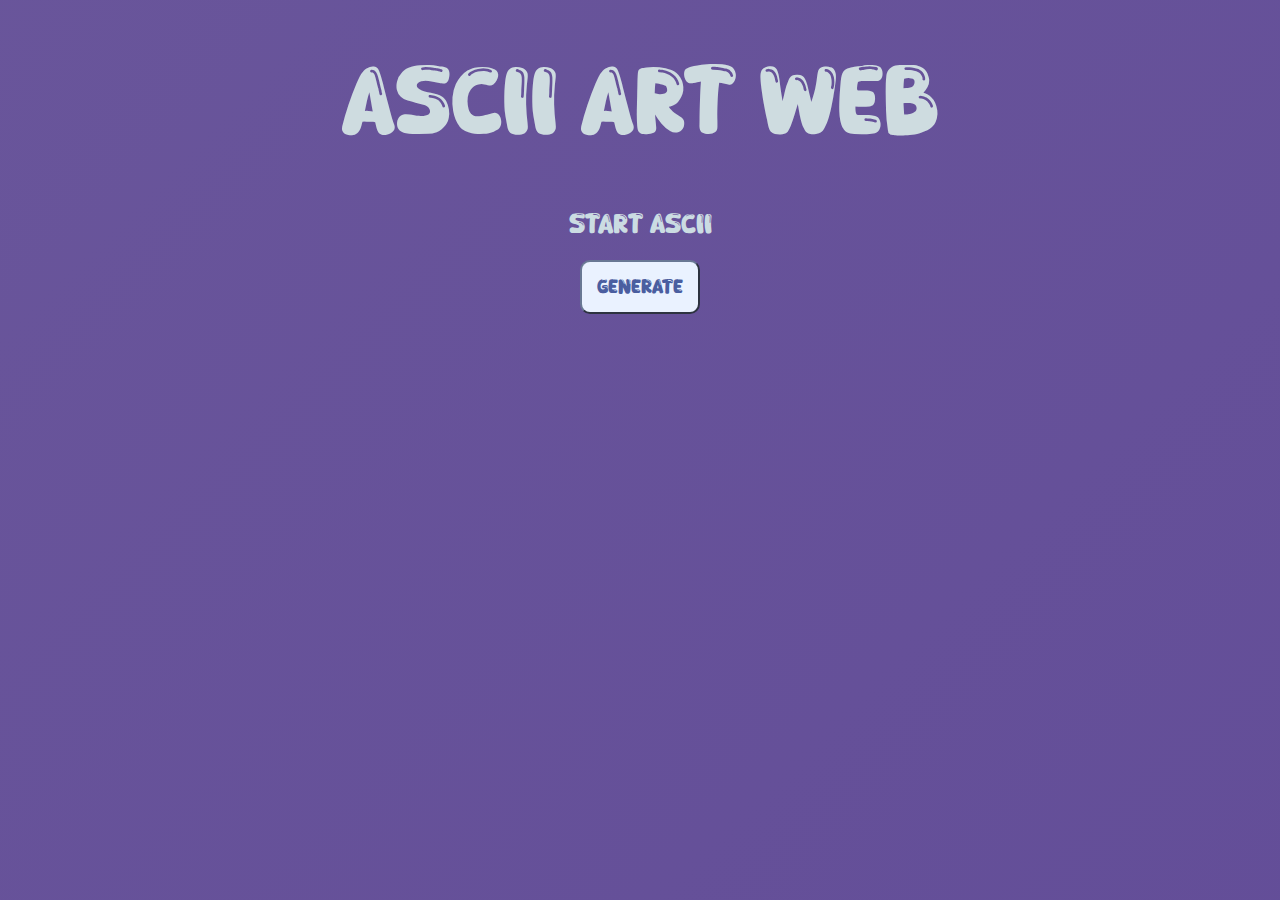
<file: template/index.html>
<!doctype html>
	<head>
		<html lang="fr">
		<link rel="stylesheet" href="../static/style.css">
		<meta charset="utf-8">
		<title>Ascii Art Web</title>
	</head>

	<body class="body">
		<form action="/ascii-art" method="post">
		<h1>Ascii Art Web</h1>
				<h2>Start Ascii</h2>
      <button type="submit">Generate</button>
    </form>
	</body>
</html>
</file>
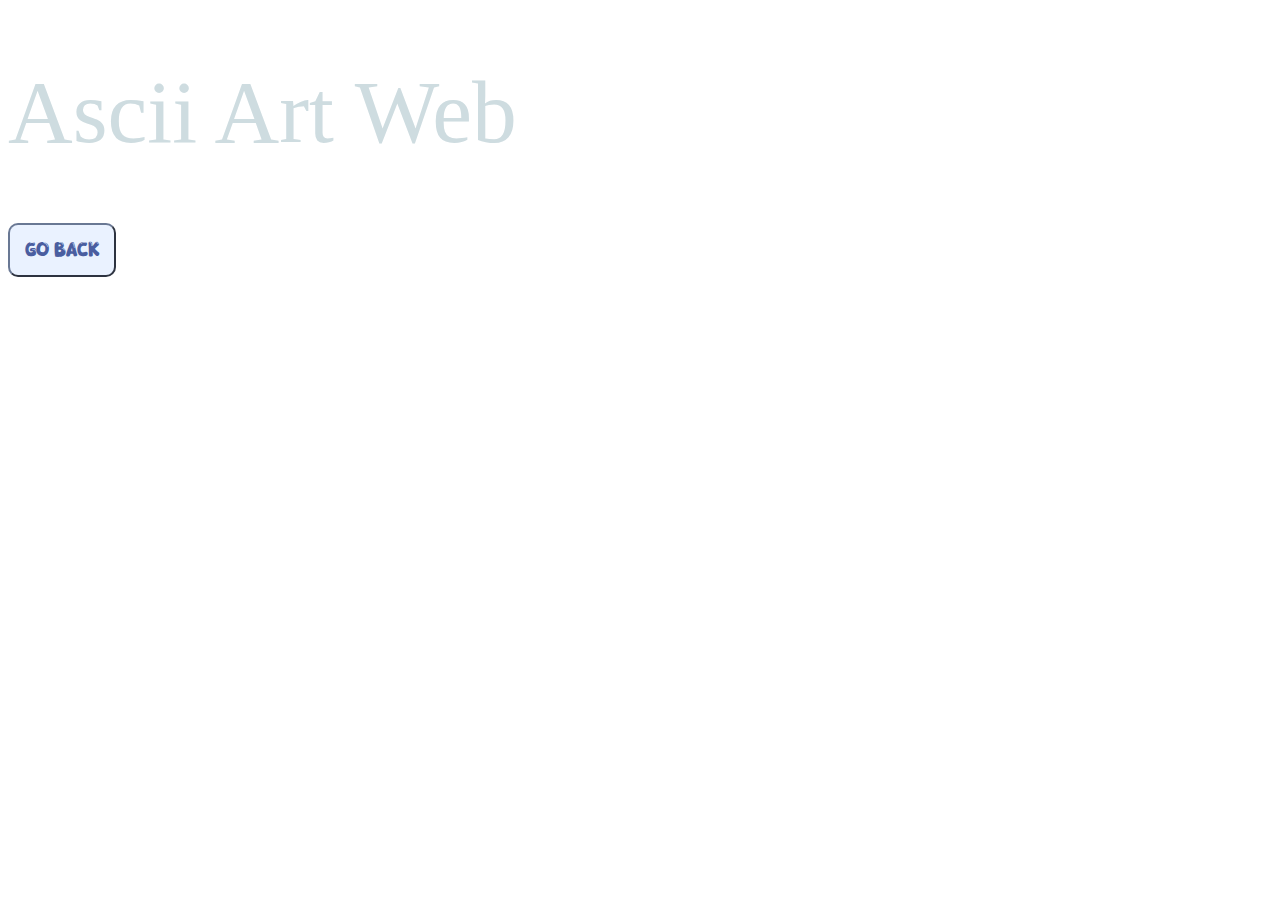
<file: template/error404.html>
<!doctype html>
	<head>
		<html lang="fr">
		<link rel="stylesheet" href="/static/style.css">
		<meta charset="utf-8">
		<title>Error 404</title>
	</head>

	<body>
		<h1>Ascii Art Web</h1>
    <form action="/" method="post">
      <button type="submit">Go back</button>
    </form>
	</body>
</html>
</file>
<file: static/style.css>
@font-face {
  font-family: "MilkKid";
  src: url('fonts/Milk\ Kids.ttf');
}
@font-face {
  font-family: "Catboo";
  src: url('fonts/Catboo.ttf');
}
@font-face {
  font-family: "Janda";
  src: url('fonts/ChildrenSans.ttf');
}
h1 {
  font-size: 7vw;
  font-weight: bolder;
  color: rgb(206, 220, 224);
  font-weight: lighter;
}
h2 {
  font-size: 2vw;
  text-align: center;
  color: rgb(203, 220, 226);
  font-weight: lighter;
}
h3 {
  font-size: 2vw;
  color: rgb(210, 223, 228);
  font-family: "Janda";
}
.text2 {
  text-align: center;
}
select {
  font-size: 1.5vw;
  font-family: "Catboo";
  color: rgb(74, 94, 160);
  border-width: 3px;
  text-align: center;
  border-color: rgb(105, 120, 148);
  background-color: rgb(230, 238, 255);
  border-radius: 10px;
  font-weight: lighter;
  padding: 8px 8px;
}
button {
  font-size: 1.5vw;
  font-family: "Catboo";
  color: rgb(74, 94, 160);
  border-radius: 2vw;
  text-align: center;
  border-color: rgb(105, 120, 148);
  background-color: rgb(234, 242, 255);
  border-radius: 10px;
  font-weight: lighter;
  padding: 15px 15px;
}
.body {
	background: linear-gradient(-45deg, #318d85, #553b92, hsl(257, 29%, 47%));
	background-size: 1000% 1000%;
	animation: gradient 10s ease infinite;
  font-family: "Catboo";
  text-align: center;
}
.centralblock {
  height: 10vw;
}
textarea {
  font-size: 2vw;
  filter: opacity(95%);
  font-family: "Catboo";
  color: rgb(74, 94, 160);
  border-radius: 1vw;
  font-weight: lighter;
}
input {
  display: none;
}
.button {
  display: inline-block;
  position: relative;
  width: 50px;
  height: 50px;
  margin: 10px;
  cursor: pointer;
}

.button span {
  display: block;
  position: absolute;
  width: 2vw;
  height: 2vw;
  padding: 0;
  top: 50%;
  left: 50%;
  -webkit-transform: translate(-50%, -50%);
  -ms-transform: translate(-50%, -50%);
  -o-transform: translate(-50%, -50%);
  transform: translate(-50%, -50%);
  border-radius: 100%;
  background: #eeeeee;
  box-shadow: 0 2px 5px 0 rgba(0, 0, 0, 0.26);
}

.button span:hover {
  padding: 10px;
}

.orange .button span {
  background: #FF5722;
}

.amber .button span {
  background: #FFC107;
}

.lime .button span {
  background: #8BC34A;
}

.teal .button span {
  background: #009688;
}

.blue .button span {
  background: #2196F3;
}

.indigo .button span {
  background: #3F51B5;
}

.layer {
  display: block;
  position: absolute;
  width: 100%;
  height: 100%;
  top: 0;
  left: 0;
  background: transparent;
  /*transition: ease .3s;*/
  z-index: -1;
}

@keyframes gradient {
	0% {
		background-position: 0% 50%;
	}
	50% {
		background-position: 100% 50%;
	}
	100% {
		background-position: 0% 50%;
	}
}
</file>
